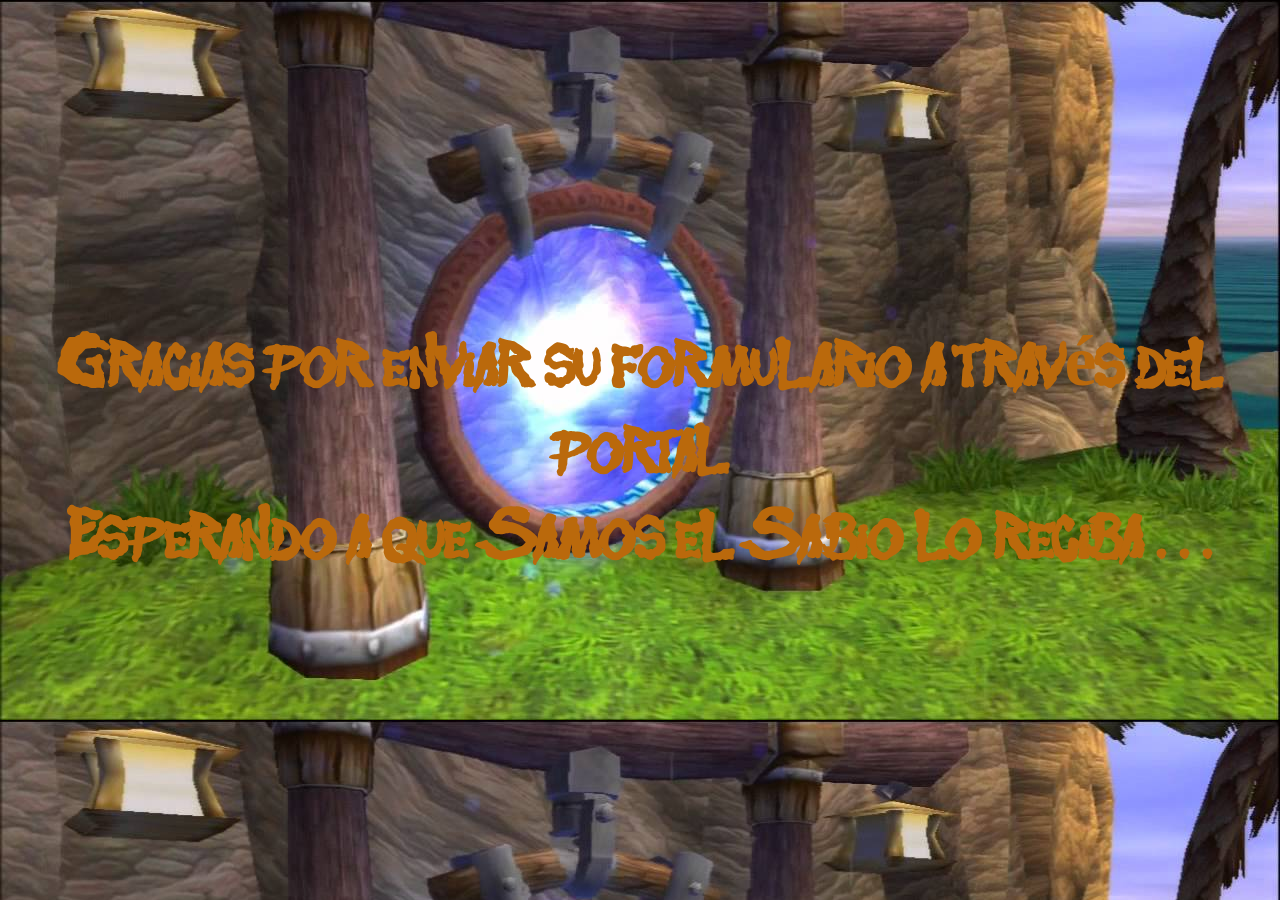
<file: templates/envioPortal.html>
<!DOCTYPE html>
<html lang="es">
<head>
    <meta charset="UTF-8">
    <meta name="viewport" content="width=device-width, initial-scale=1.0">
    <title>Portal de Envío</title>
    <link rel="stylesheet" href="/styles/portalStyle.css">
    <link rel="shortcut icon" href="ovo.ico" type="image/x-icon">
</head>
<body>
    <h1>Gracias por enviar su formulario a través del portal</h1>
    <h2 class="saving">Esperando a que Samos el Sabio lo reciba <span>. </span><span>. </span><span>.</span></h2>
</body>
</html>
</file>
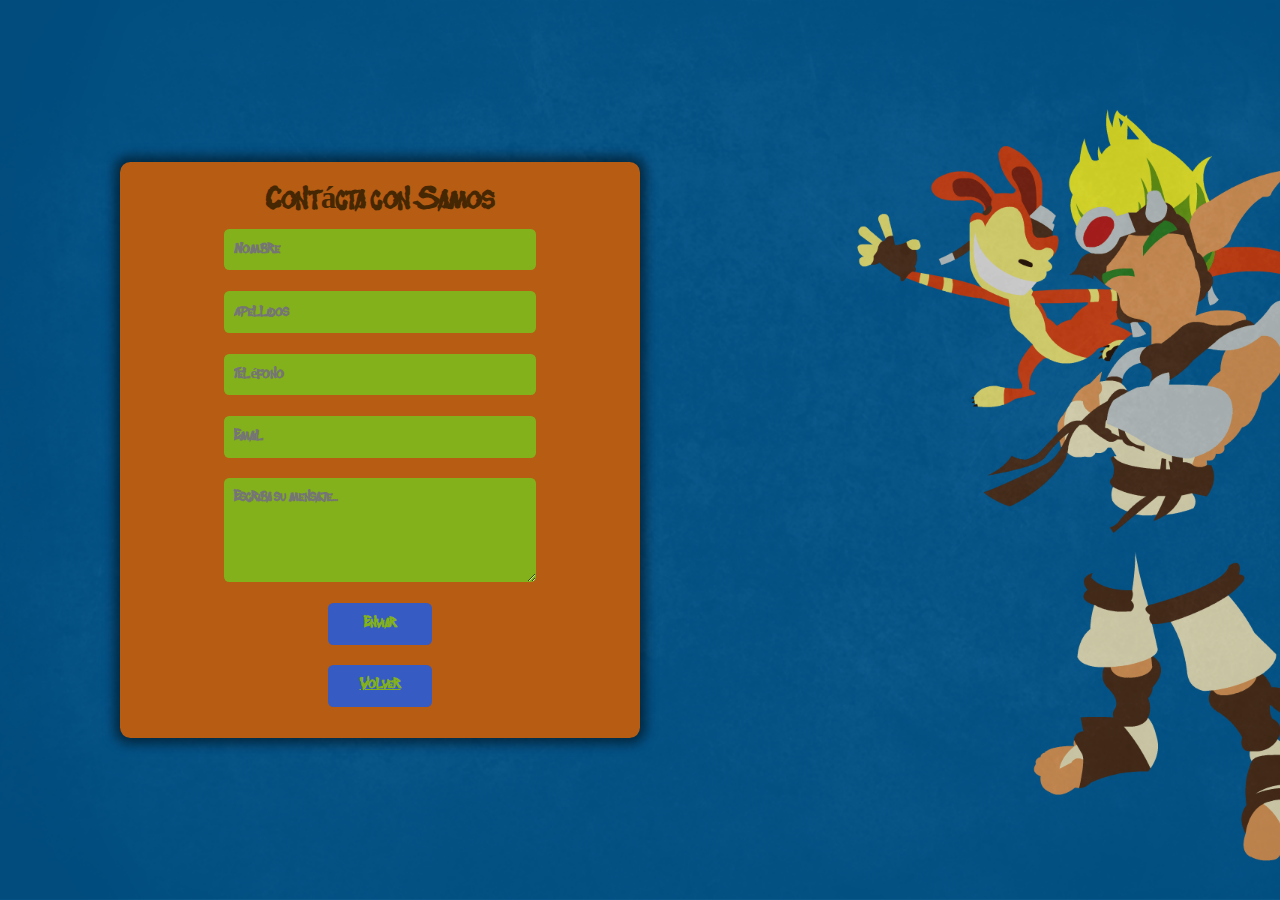
<file: templates/form.html>
<!DOCTYPE html>
<html lang="es">
<head>
    <meta charset="UTF-8">
    <meta name="viewport" content="width=device-width, initial-scale=1.0">
    <title>Formulario Precursor</title>
    <link rel="stylesheet" href="/styles/formStyle.css">
    <link rel="stylesheet" href="/styles/normalize.css">
    <link rel="shortcut icon" href="ovo.ico" type="image/x-icon">
</head>
<body>
    <div class="form-container">
        <form id="formulario" action="/templates/envioPortal.html" method="get">
            <h2>Contácta con Samos</h2>

            <input type="text" name="nombre" id="nombre" placeholder="Nombre">
            <input type="text" name="apellido" id="apellido" placeholder="Apellidos">
            <input type="text" name="telefono" id="telefono" placeholder="Teléfono">
            <input type="email" name="correo" id="correo" placeholder="Email">
  
            <textarea class="message" name="mensaje" id="mensaje" cols="25" rows="4"placeholder="Escriba su mensaje..."></textarea>

            <input type="submit" name="enviar" id="enviar" value="Enviar">

            <a href="/index.html" id="volver" class="Volver">Volver</a>

            <ul  id="errores"></ul>
        </form>
    </div>

    <script src="/scripts/index.js"></script>
</body>
</html>
</file>
<file: styles/portalStyle.css>
@font-face {
    font-family: 'Ottselesque-Regular';
    src: url(/assets/fonts/Ottselesque-Regular.otf);
}

body {
    font-family: 'Ottselesque-Regular';
    margin: 0;
    padding: 0;
    height: 100%;
    background-image: url(/assets/img/portaljak.jpg);
    background-size: cover;
  }

  h1 {
    font-size: 4.5rem;
    color: #ba690c;
    margin: 0;
    text-align: center;
    justify-content: center;
    margin-top: 20rem;
  }

  h2 {
    font-size: 4.5rem;
    color: #ba690c;
    margin: 0;
    text-align: center;
    justify-content: center;
  }

  @keyframes blink {
    0% {
      opacity: .2;
    }
    20% {
      opacity: 1;
    }
    100% {
      opacity: .2;
    }
}

.saving span {
    animation-name: blink;
    animation-duration: 1.4s;
    animation-iteration-count: infinite;
    animation-fill-mode: both;
}

.saving span:nth-child(2) {
    animation-delay: .2s;
}

.saving span:nth-child(3) {
    animation-delay: .4s;
}
</file>
<file: styles/formStyle.css>
@font-face {
    font-family: 'Ottselesque-Regular';
    src: url(/assets/fonts/Ottselesque-Regular.otf);
  }
  :root {
      --title-color: #82b11c;
      --btn-color: #365bc2;
      --form-color: #b65c13;
      --text-color: #462704;
    }
    
    html {
      height: 100%;
      width: 100%;
      font-size: 65%;
      box-sizing: border-box; 
    }
    
    *, ::after, ::before {
        box-sizing: inherit;
        margin: 0;
        padding: 0;
    }
    
    body {
      font-family: 'Ottselesque-Regular';
      margin: 0;
      padding: 0;
      height: 100%;
      background-image: url(/assets/img/jak2.png);
      background-size: cover;
    }

    .form-container {
        display: flex;
        justify-content: center;
        align-items: center;
        height: 100%;
        padding: 2rem;
        margin-right: 50rem;
    }

    form {
        display: flex;
        flex-direction: column;
        justify-content: space-between;
        align-items: center;
        width: 50rem;
        min-height: 50rem;
        background-color: var(--form-color);
        border-radius: 1rem;
        margin: 20rem 0 20rem 0;
        box-shadow: 0 0 1rem 0.5rem rgba(0, 0, 0, 0.5);
        overflow: hidden;
    }

    @media (max-width: 1024px) { 
        .form-container {
            width: 80%; 
            margin: 0 auto;
        }
    }

    @media (max-width: 600px) {
        .form-container {
            width: 100%;
            margin: 0 auto;
        }
    }

    @media (max-width: 340px) {
        .form-container {
            width: 100%;
            margin: 0 auto;
        }
    }

    form h2 {
        font-size: 3rem;
        font-weight: 800;
        color: var(--text-color);
        margin-top: 2rem;
    }

    form input {
        width: 30rem;
        height: 4rem;
        margin: 1rem;
        padding: 1rem;
        border-radius: 0.5rem;
        border: none;
        background-color: var(--title-color);
        color: var(--text-color);
        font-size: 1.5rem;
        font-weight: 800;
        font-family: 'Ottselesque-Regular';
    }

    form input[type="submit"] {
        display: inline-block;
        width: 10rem;
        height: 4rem;
        margin: 1rem;
        margin-right: 1rem;
        padding: 1rem;
        border-radius: 0.5rem;
        border: none;
        background-color: var(--btn-color);
        color: var(--title-color);
        font-size: 1.5rem;
        font-weight: 800;
    }

    form input[type="submit"]:hover {
        background-color: var(--title-color);
        color: var(--btn-color);
        cursor: pointer;
    }

    form a {
        display: inline-block;
        width: 10rem;
        height: 4rem;
        margin: 1rem;
        padding: 1rem;
        border-radius: 0.5rem;
        border: none;
        background-color: var(--btn-color);
        color: var(--title-color);
        font-size: 1.5rem;
        font-weight: 800;
        text-align: center;
    }

    form textarea {
        width: 30rem;
        height: 10rem;
        margin: 1rem;
        padding: 1rem;
        border-radius: 0.5rem;
        border: none;
        background-color: var(--title-color);
        color: var(--text-color);
        font-size: 1.5rem;
        font-weight: 600;
        font-family: 'Ottselesque-Regular';
    }

    #errores {
        list-style: none;
        color: var(--text-color);
        padding: 1rem;
        font-size: 1.5rem;
    }
</file>
